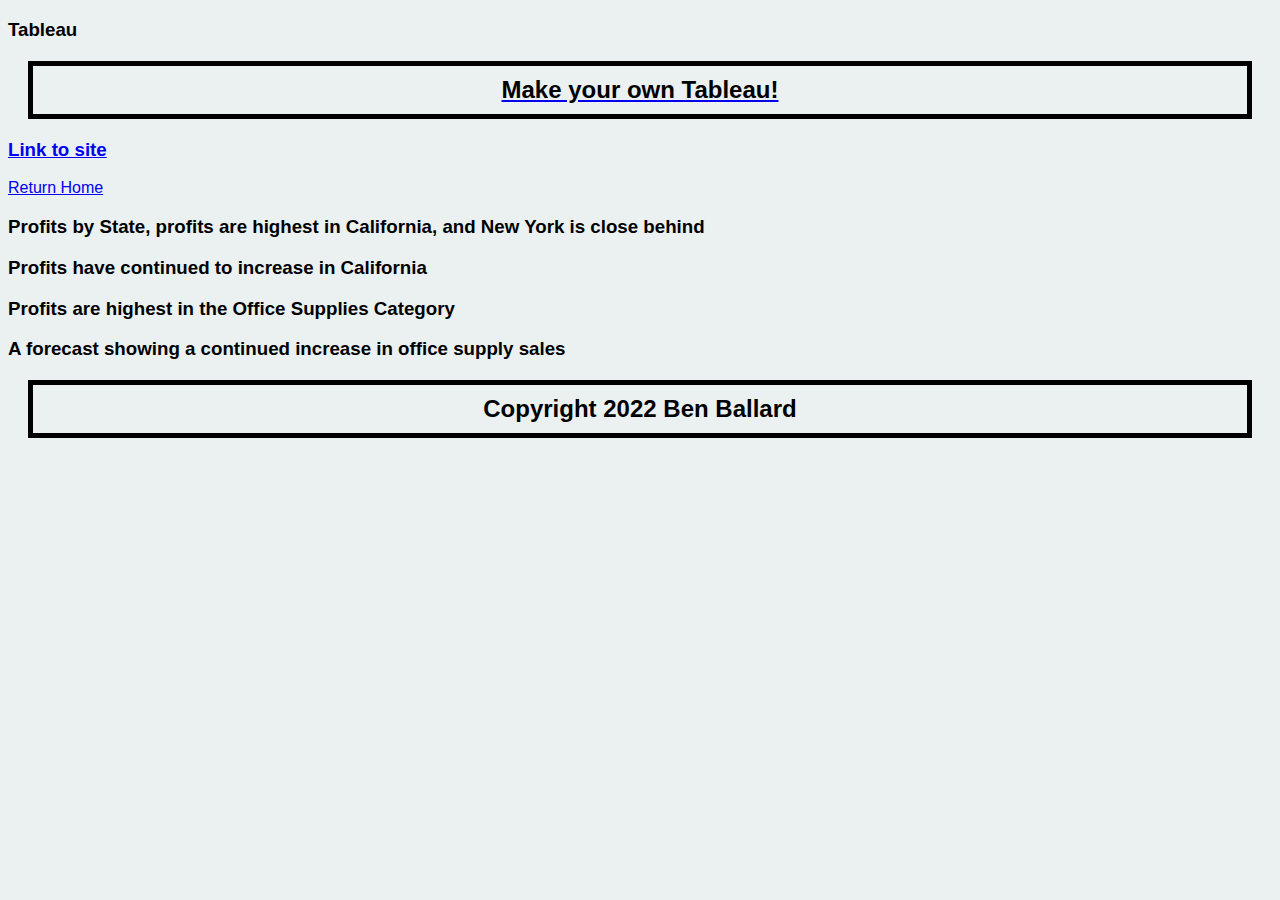
<file: html/tableau.html>
<!--Benjamin Ballard Apr 12 2022 -->
<!DOCTYPE html>
<html lang="en">
    <head>
        <link rel="stylesheet" type="text/css"  href="../styles/mystles.css">
        <title>Tableau</title> 
            <body>
                <h3> Tableau </h3>
                    <a href="https://www.tableau.com">
                        <h2 class>Make your own Tableau!</h2>
                        <h3 class>Link to site</h3>
                        <a class="navbar-brand" href="../index.html">Return Home</a>
                    <div> 
                        <div class='tableauPlaceholder' id='viz1649810000122' style='position: relative'><noscript><a href='#'><img alt='Profits ' src='https:&#47;&#47;public.tableau.com&#47;static&#47;images&#47;Gl&#47;GloberSuperstore_16498098418680&#47;Profits&#47;1_rss.png' style='border: none' /></a></noscript><object class='tableauViz'  style='display:none;'><param name='host_url' value='https%3A%2F%2Fpublic.tableau.com%2F' /> <param name='embed_code_version' value='3' /> <param name='site_root' value='' /><param name='name' value='GloberSuperstore_16498098418680&#47;Profits' /><param name='tabs' value='no' /><param name='toolbar' value='yes' /><param name='static_image' value='https:&#47;&#47;public.tableau.com&#47;static&#47;images&#47;Gl&#47;GloberSuperstore_16498098418680&#47;Profits&#47;1.png' /> <param name='animate_transition' value='yes' /><param name='display_static_image' value='yes' /><param name='display_spinner' value='yes' /><param name='display_overlay' value='yes' /><param name='display_count' value='yes' /><param name='language' value='en-US' /><param name='filter' value='publish=yes' /></object></div>                <script type='text/javascript'>                    var divElement = document.getElementById('viz1649810000122');                    var vizElement = divElement.getElementsByTagName('object')[0];                    vizElement.style.width='100%';vizElement.style.height=(divElement.offsetWidth*0.75)+'px';                    var scriptElement = document.createElement('script');                    scriptElement.src = 'https://public.tableau.com/javascripts/api/viz_v1.js';                    vizElement.parentNode.insertBefore(scriptElement, vizElement);                </script>
                        <h3> Profits by State, profits are highest in California, and New York is close behind</h3>
                        <div class='tableauPlaceholder' id='viz1649818499373' style='position: relative'><noscript><a href='#'><img alt='California Monthly Profits ' src='https:&#47;&#47;public.tableau.com&#47;static&#47;images&#47;Ca&#47;Californiamonthlyprofits_16498183584860&#47;CaliforniaMonthlyProfits&#47;1_rss.png' style='border: none' /></a></noscript><object class='tableauViz'  style='display:none;'><param name='host_url' value='https%3A%2F%2Fpublic.tableau.com%2F' /> <param name='embed_code_version' value='3' /> <param name='site_root' value='' /><param name='name' value='Californiamonthlyprofits_16498183584860&#47;CaliforniaMonthlyProfits' /><param name='tabs' value='no' /><param name='toolbar' value='yes' /><param name='static_image' value='https:&#47;&#47;public.tableau.com&#47;static&#47;images&#47;Ca&#47;Californiamonthlyprofits_16498183584860&#47;CaliforniaMonthlyProfits&#47;1.png' /> <param name='animate_transition' value='yes' /><param name='display_static_image' value='yes' /><param name='display_spinner' value='yes' /><param name='display_overlay' value='yes' /><param name='display_count' value='yes' /><param name='language' value='en-US' /><param name='filter' value='publish=yes' /></object></div>                <script type='text/javascript'>                    var divElement = document.getElementById('viz1649818499373');                    var vizElement = divElement.getElementsByTagName('object')[0];                    vizElement.style.width='100%';vizElement.style.height=(divElement.offsetWidth*0.75)+'px';                    var scriptElement = document.createElement('script');                    scriptElement.src = 'https://public.tableau.com/javascripts/api/viz_v1.js';                    vizElement.parentNode.insertBefore(scriptElement, vizElement);                </script>
                        <h3> Profits have continued to increase in California</h3>
                        <div class='tableauPlaceholder' id='viz1649819016890' style='position: relative'><noscript><a href='#'><img alt='Product Category Profits ' src='https:&#47;&#47;public.tableau.com&#47;static&#47;images&#47;ca&#47;categoryprofits_16498190081150&#47;ProductCategoryProfits&#47;1_rss.png' style='border: none' /></a></noscript><object class='tableauViz'  style='display:none;'><param name='host_url' value='https%3A%2F%2Fpublic.tableau.com%2F' /> <param name='embed_code_version' value='3' /> <param name='site_root' value='' /><param name='name' value='categoryprofits_16498190081150&#47;ProductCategoryProfits' /><param name='tabs' value='no' /><param name='toolbar' value='yes' /><param name='static_image' value='https:&#47;&#47;public.tableau.com&#47;static&#47;images&#47;ca&#47;categoryprofits_16498190081150&#47;ProductCategoryProfits&#47;1.png' /> <param name='animate_transition' value='yes' /><param name='display_static_image' value='yes' /><param name='display_spinner' value='yes' /><param name='display_overlay' value='yes' /><param name='display_count' value='yes' /><param name='language' value='en-US' /><param name='filter' value='publish=yes' /></object></div>                <script type='text/javascript'>                    var divElement = document.getElementById('viz1649819016890');                    var vizElement = divElement.getElementsByTagName('object')[0];                    vizElement.style.width='100%';vizElement.style.height=(divElement.offsetWidth*0.75)+'px';                    var scriptElement = document.createElement('script');                    scriptElement.src = 'https://public.tableau.com/javascripts/api/viz_v1.js';                    vizElement.parentNode.insertBefore(scriptElement, vizElement);                </script>
                        <h3> Profits are highest in the Office Supplies Category</h3>
                        <div class='tableauPlaceholder' id='viz1649819082907' style='position: relative'><noscript><a href='#'><img alt='Office Supplies Sales Forecast ' src='https:&#47;&#47;public.tableau.com&#47;static&#47;images&#47;fo&#47;forecast_16498190744840&#47;OfficeSuppliesSalesForecast&#47;1_rss.png' style='border: none' /></a></noscript><object class='tableauViz'  style='display:none;'><param name='host_url' value='https%3A%2F%2Fpublic.tableau.com%2F' /> <param name='embed_code_version' value='3' /> <param name='site_root' value='' /><param name='name' value='forecast_16498190744840&#47;OfficeSuppliesSalesForecast' /><param name='tabs' value='no' /><param name='toolbar' value='yes' /><param name='static_image' value='https:&#47;&#47;public.tableau.com&#47;static&#47;images&#47;fo&#47;forecast_16498190744840&#47;OfficeSuppliesSalesForecast&#47;1.png' /> <param name='animate_transition' value='yes' /><param name='display_static_image' value='yes' /><param name='display_spinner' value='yes' /><param name='display_overlay' value='yes' /><param name='display_count' value='yes' /><param name='language' value='en-US' /><param name='filter' value='publish=yes' /></object></div>                <script type='text/javascript'>                    var divElement = document.getElementById('viz1649819082907');                    var vizElement = divElement.getElementsByTagName('object')[0];                    vizElement.style.width='100%';vizElement.style.height=(divElement.offsetWidth*0.75)+'px';                    var scriptElement = document.createElement('script');                    scriptElement.src = 'https://public.tableau.com/javascripts/api/viz_v1.js';                    vizElement.parentNode.insertBefore(scriptElement, vizElement);                </script>
                        <h3> A forecast showing a continued increase in office supply sales</h3>
    </head>
    <footer> 
                        <link rel="stylesheet" type="text/css"  href="../styles/mystles.css">
                        <h2> Copyright 2022 Ben Ballard </h2>
    </footer>
</file>
<file: styles/mystles.css>
p{
    font-family: Arial, Helvetica, sans-serif;
    background-color: rgb(235, 240, 241);

}

h2{
    text-align: center;
    color: black;
    border: 5px solid black;
    padding: 10px;
    margin: 20px;
    
}

#top{ 
    color: gray;

}

.boldText{ 
    color: lightpink;
    font-weight: bold;
    text-decoration: underline;

}

body{ 
    background-color: rgb(235, 240, 241);
    font-family: Verdana, Geneva, Tahoma, sans-serif;
}
li{ 
    font-family: Arial, Helvetica, sans-serif;
    font-size: 20px;
}
</file>
